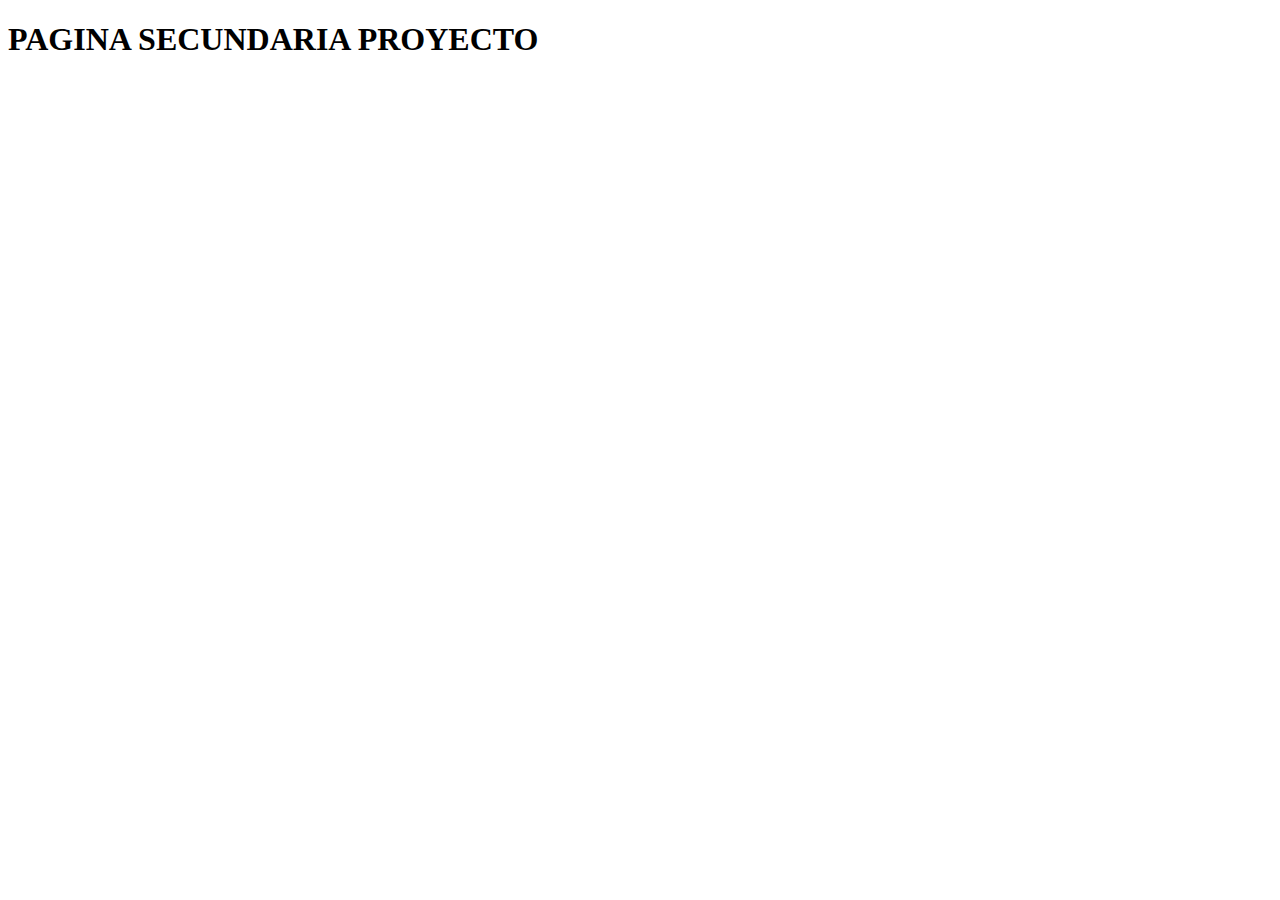
<file: about.html>
<!DOCTYPE html>
<html lang="en">
<head>
    <meta charset="UTF-8">
    <meta http-equiv="X-UA-Compatible" content="IE=edge">
    <meta name="viewport" content="width=device-width, initial-scale=1.0">
    <link rel="stylesheet" href="https://cdnjs.cloudflare.com/ajax/libs/font-awesome/6.1.2/css/all.min.css">
    <title>About</title>
</head>
<body>
    <h1>PAGINA SECUNDARIA PROYECTO</h1>
</body>
</html>
</file>
